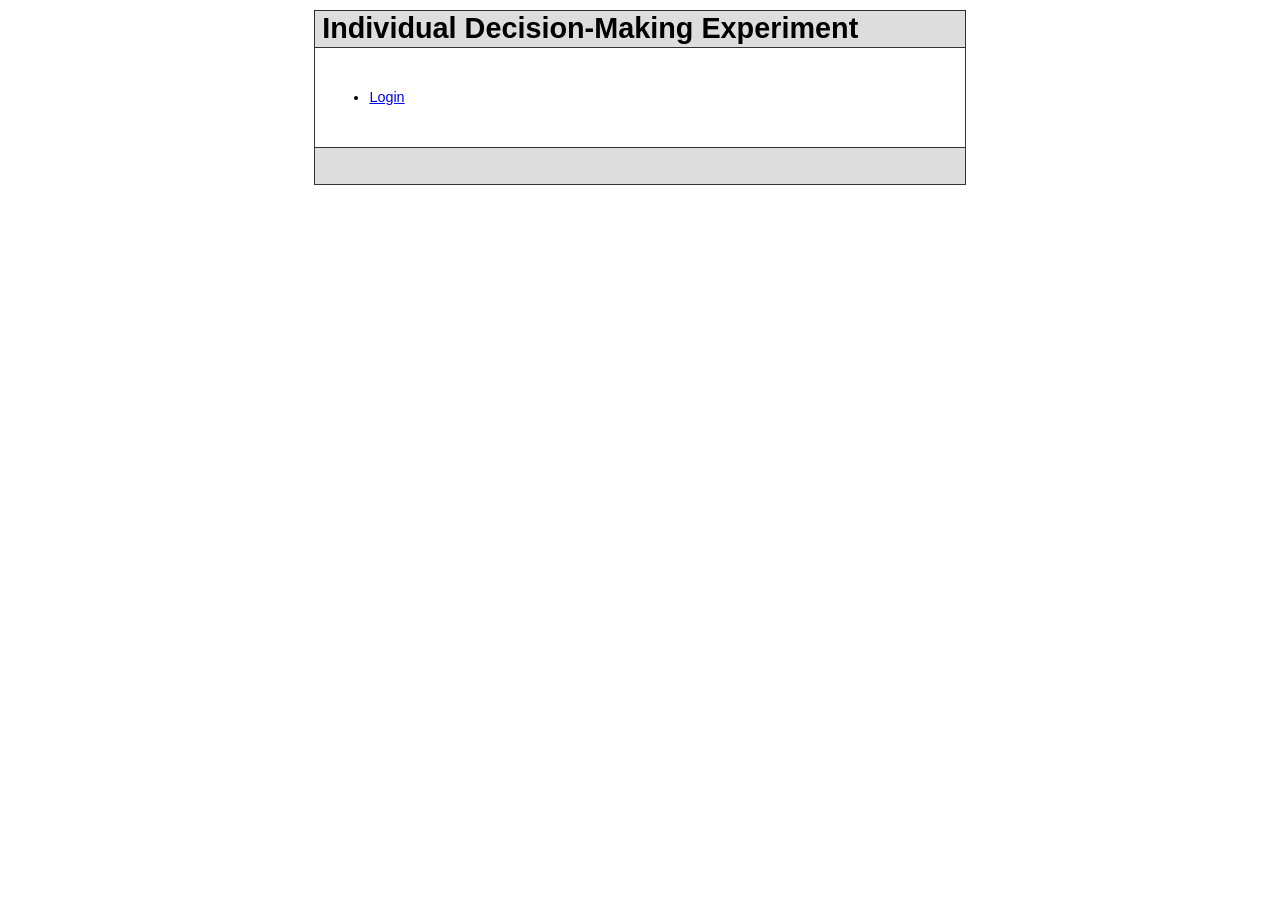
<file: index.html>
<!DOCTYPE html PUBLIC "-//W3C//DTD XHTML 1.0 Strict//EN"  "http://www.w3.org/TR/xhtml1/DTD/xhtml1-strict.dtd">
<html xmlns="http://www.w3.org/1999/xhtml" xml:lang="en-US" lang="en-US">
<head>
      <meta http-equiv='Content-Type' content='text/html; charset=utf-8'/>
      <title>Individual Decision-Making Experiment</title>
      <link rel="STYLESHEET" type="text/css" href="style/fg_membersite.css">
</head>
<body>

<div id='fg_membersite_content'>

<div id="top">
<h1>Individual Decision-Making Experiment</h1>
</div>

<div id="content">
<ul>
<!-- <li><a href='register.php'>Register</a></li>
<li><a href='confirmreg.php'>Confirm registration</a></li> -->
<li><a href='login.php'>Login</a></li>
</ul>
</div>

<div id="footer">
&nbsp;
</div>

</div>
</body>
</html>
</file>
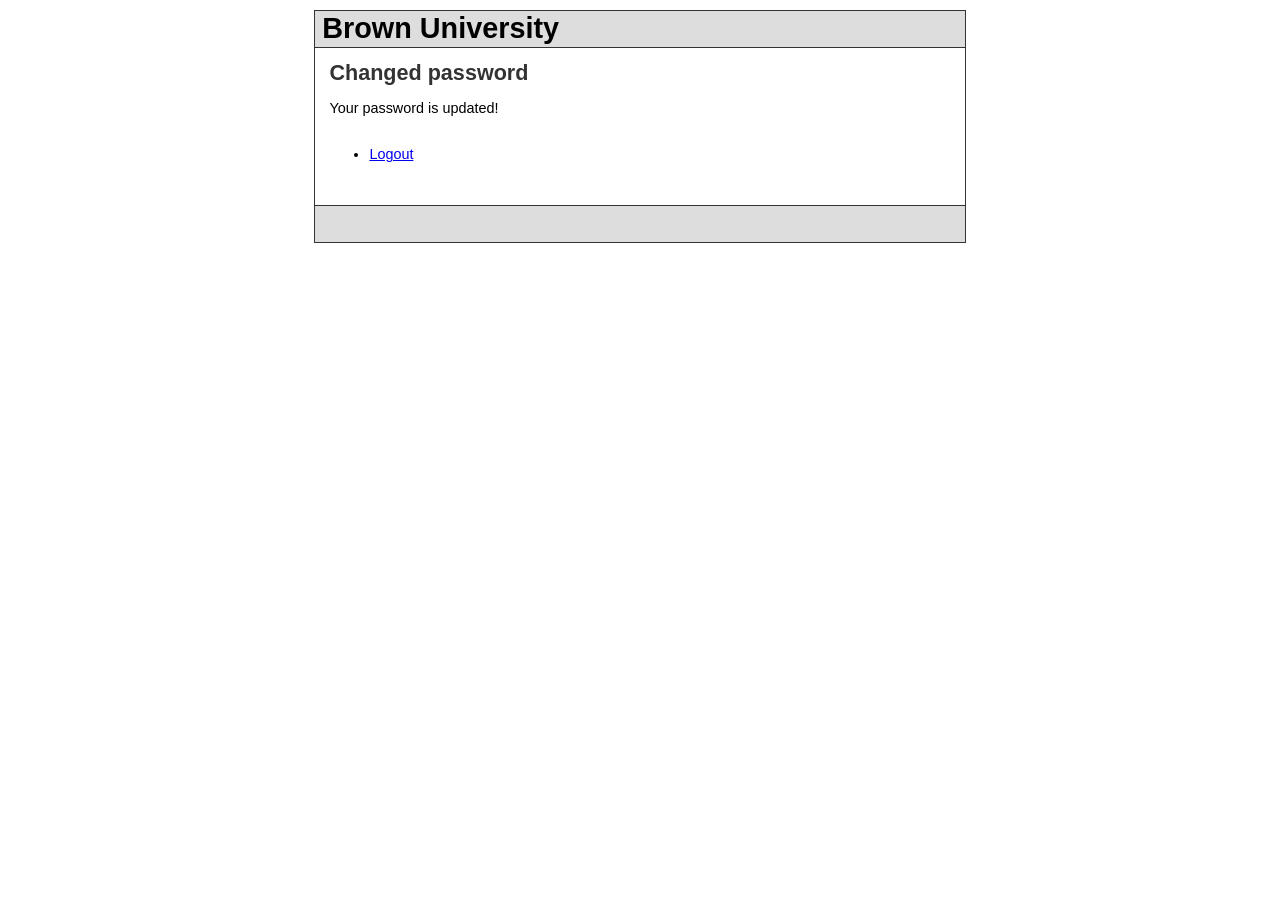
<file: changed-pwd.html>
<!DOCTYPE html PUBLIC "-//W3C//DTD XHTML 1.0 Strict//EN"  "http://www.w3.org/TR/xhtml1/DTD/xhtml1-strict.dtd">
<html xmlns="http://www.w3.org/1999/xhtml" xml:lang="en-US" lang="en-US">
<head>
      <meta http-equiv='Content-Type' content='text/html; charset=utf-8'/>
      <title>Changed password</title>
      <link rel="STYLESHEET" type="text/css" href="style/fg_membersite.css">
</head>
<body>

<div id='fg_membersite_content'>

<div id="top">
<h1>Brown University</h1>
</div>

<div id="content">
<h2>Changed password</h2>
<p>Your password is updated!</p>
<ul>
<li><a href='logout.php'>Logout</a></li>
</ul>
</div>

<div id="footer">
&nbsp;
</div>

</div>
</body>
</html>
</file>
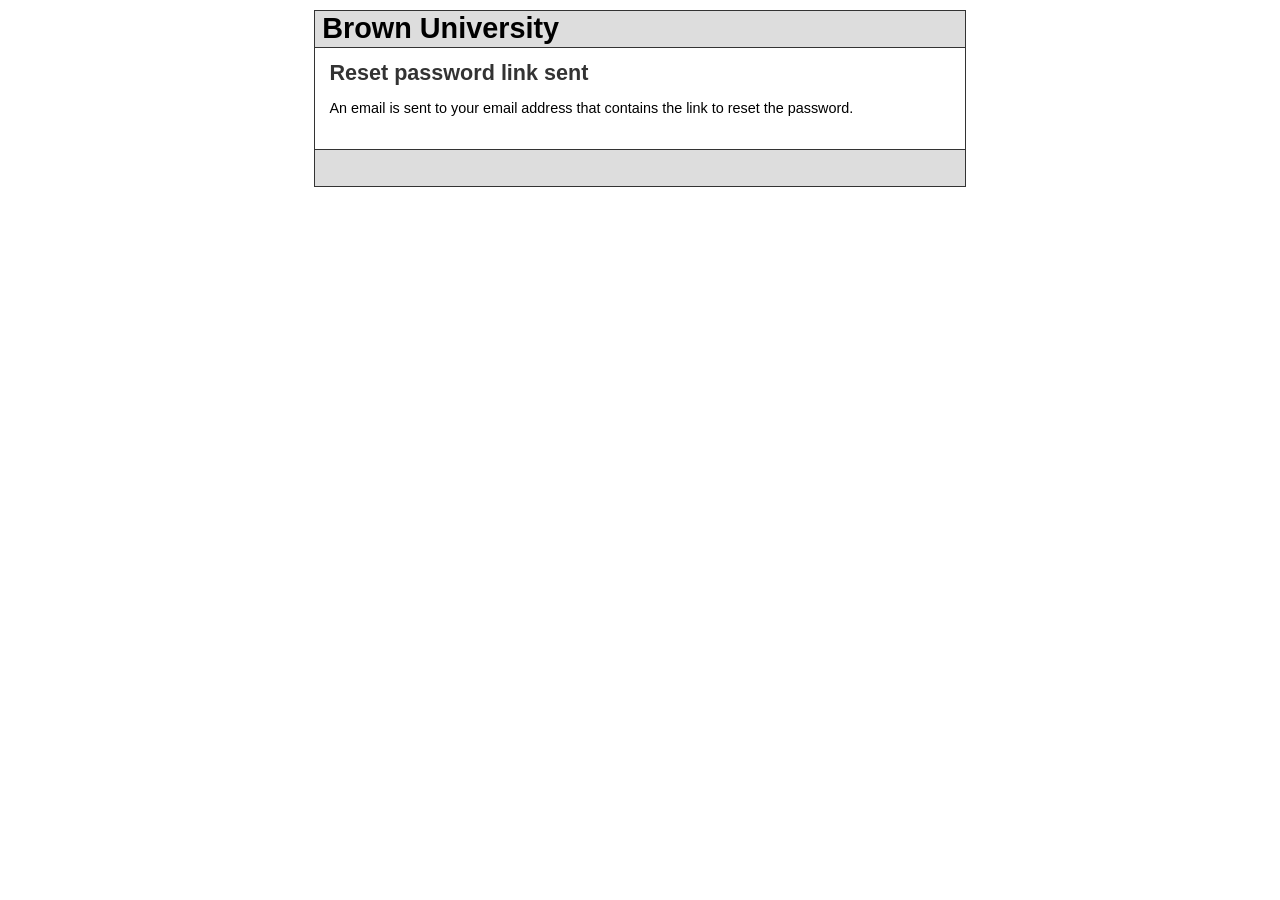
<file: reset-pwd-link-sent.html>
<!DOCTYPE html PUBLIC "-//W3C//DTD XHTML 1.0 Strict//EN"  "http://www.w3.org/TR/xhtml1/DTD/xhtml1-strict.dtd">
<html xmlns="http://www.w3.org/1999/xhtml" xml:lang="en-US" lang="en-US">
<head>
      <meta http-equiv='Content-Type' content='text/html; charset=utf-8'/>
      <title>Thank you!</title>
      <link rel="STYLESHEET" type="text/css" href="style/fg_membersite.css">
</head>
<body>

<div id='fg_membersite_content'>

<div id="top">
<h1>Brown University</h1>
</div>

<div id="content">
<h2>Reset password link sent</h2>
<p>An email is sent to your email address that contains the link to reset the password.</p>
</div>

<div id="footer">
&nbsp;
</div>

</div>
</body>
</html>
</file>
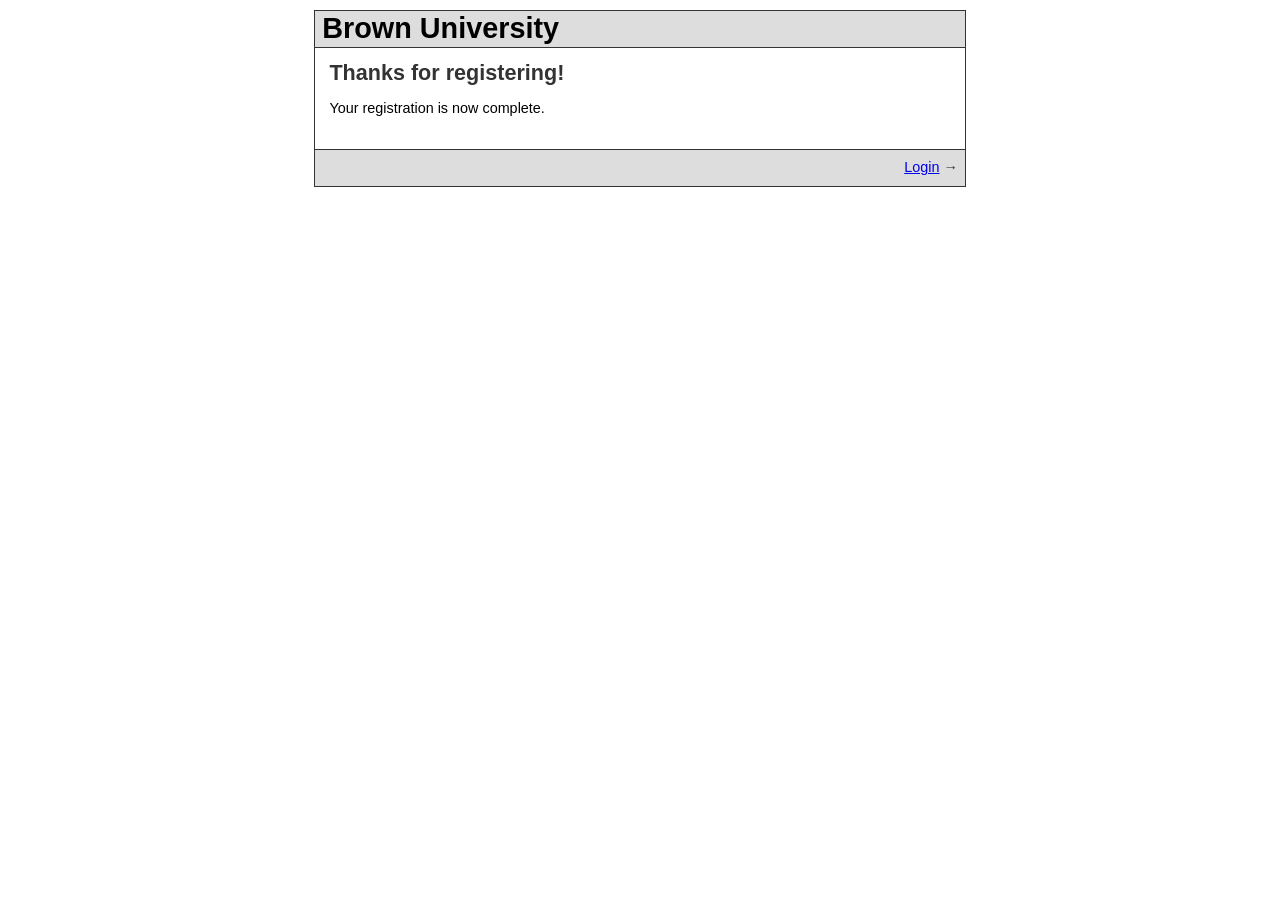
<file: thank-you-regd.html>
<!DOCTYPE html PUBLIC "-//W3C//DTD XHTML 1.0 Strict//EN"  "http://www.w3.org/TR/xhtml1/DTD/xhtml1-strict.dtd">
<html xmlns="http://www.w3.org/1999/xhtml" xml:lang="en-US" lang="en-US">
<head>
      <meta http-equiv='Content-Type' content='text/html; charset=utf-8'/>
      <title>Thank you!</title>
      <link rel="STYLESHEET" type="text/css" href="style/fg_membersite.css">
</head>
<body>

<div id='fg_membersite_content'>

<div id="top">
<h1>Brown University</h1>
</div>

<div id="content">
<h2>Thanks for registering!</h2>
<p>Your registration is now complete.</p>
</div>

<div id="footer">
<div id="rightnav">
<a href='login.php'>Login</a>&nbsp;&#8594;
</div>
</div>

</div>

</body>
</html>
</file>
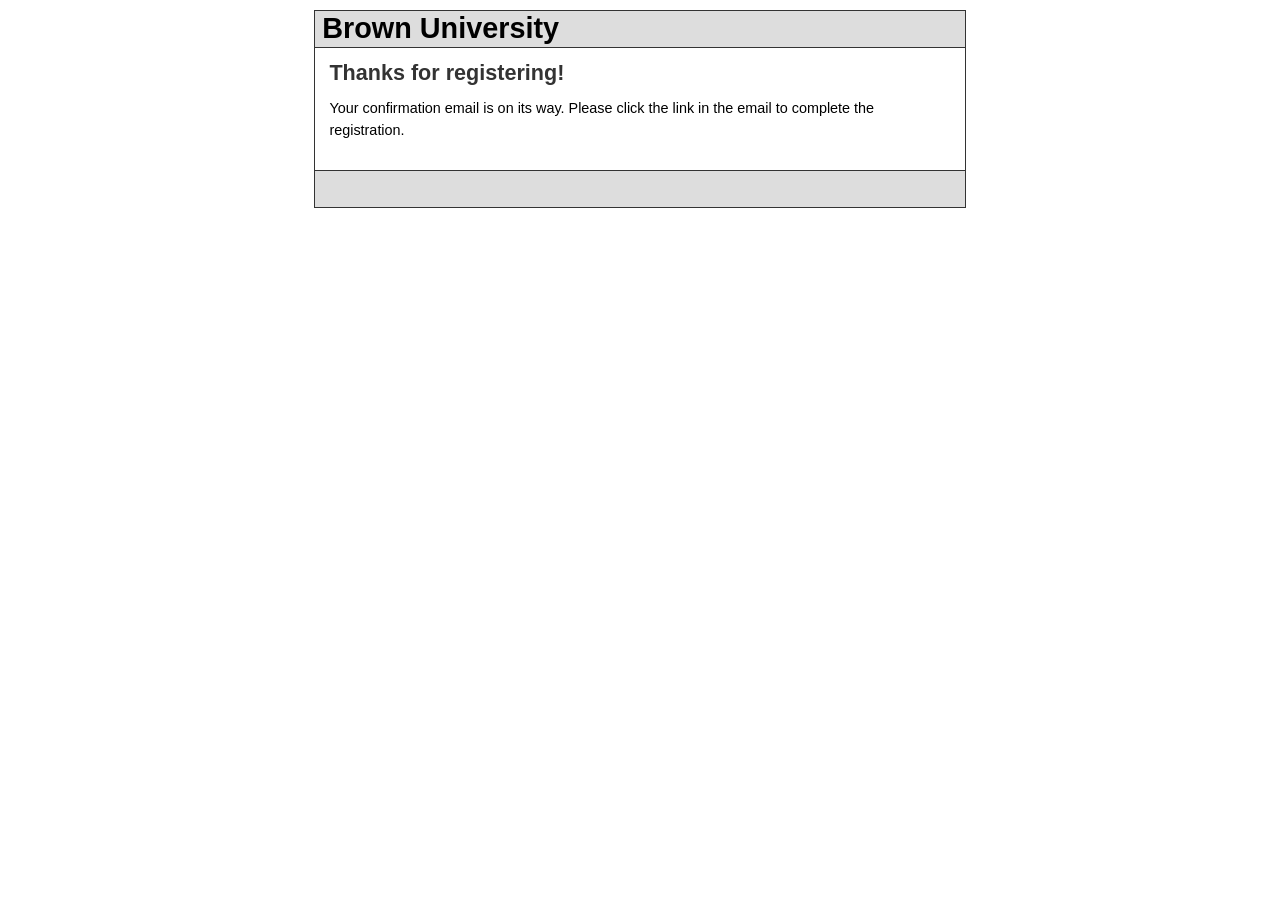
<file: thank-you.html>
<!DOCTYPE html PUBLIC "-//W3C//DTD XHTML 1.0 Strict//EN"  "http://www.w3.org/TR/xhtml1/DTD/xhtml1-strict.dtd">
<html xmlns="http://www.w3.org/1999/xhtml" xml:lang="en-US" lang="en-US">
<head>
      <meta http-equiv='Content-Type' content='text/html; charset=utf-8'/>
      <title>Thank you!</title>
      <link rel="STYLESHEET" type="text/css" href="style/fg_membersite.css">
</head>
<body>
<div id='fg_membersite_content'>

<div id="top">
<h1>Brown University</h1>
</div>

<div id="content">
<h2>Thanks for registering!</h2>
<p>Your confirmation email is on its way. Please click the link in the email to complete the registration.</p>
</div>

<div id="footer">
&nbsp;
</div>

</div>
</body>
</html>
</file>
<file: style/fg_membersite.css>
/*
Registration/Login Form by html-form-guide.com
You can customize all the aspects of the form in this style sheet
*/

#fg_membersite fieldset
{
   width: 230px;
   padding:20px;
   border:1px solid #ccc;
-moz-border-radius: 10px;
-webkit-border-radius: 10px;
-khtml-border-radius: 10px;
border-radius: 10px;   
}

#fg_membersite legend, #fg_membersite h2
{
   font-family : Arial, sans-serif;
   font-size: 1.3em;
   font-weight:bold;
   color:#333;
}

#fg_membersite label
{
   font-family : Arial, sans-serif;
   font-size:0.8em;
   font-weight: bold;
}

#fg_membersite input[type="text"],#fg_membersite textarea,
#fg_membersite input[type="password"]
{
  font-family : Arial, Verdana, sans-serif;
  font-size: 0.8em;
  line-height:140%;
  color : #000; 
  padding : 3px; 
  border : 1px solid #999;
    -moz-border-radius: 5px;
    -webkit-border-radius: 5px;
    -khtml-border-radius: 5px;
    border-radius: 5px;

}

#fg_membersite input[type="text"],
#fg_membersite input[type="password"]
{
  height:18px;
  width:220px;
}

 #fg_membersite #scaptcha
{
  width:60px;
  height:18px;
}

#fg_membersite input[type="submit"]
{
   width:100px;
   height:30px;
   padding-left:0px;
}

#fg_membersite textarea
{
  height:120px;
  width:310px;
}

#fg_membersite input[type="text"]:focus,
#fg_membersite textarea:focus
{
  color : #009;
  border : 1px solid #990000;
  background-color : #ffff99;
  font-weight:bold;
}

#fg_membersite .container
{
   margin-top:8px;
   margin-bottom: 10px;
}

#fg_membersite .error
{
   font-family: Verdana, Arial, sans-serif; 
   font-size: 0.7em;
   color: #900;
   background-color : #ffff00;
}

#fg_membersite #register_password_errorloc
{
    clear:both;
}

#fg_membersite  fieldset#antispam
{
   padding:2px;
   border-top:1px solid #EEE;
   border-left:0;
   border-right:0;
   border-bottom:0;
   width:350px;
}

#fg_membersite fieldset#antispam legend
{
   font-family : Arial, sans-serif;
   font-size: 0.8em;
   font-weight:bold;
   color:#333;   
}

#fg_membersite .short_explanation
{
   font-family : Arial, sans-serif;
   font-size: 0.6em;
   color:#333;   
}

/* spam_trap: This input is hidden. This is here to trick the spam bots*/
#fg_membersite .spmhidip
{
   display:none;
   width:10px;
   height:3px;
}
#fg_membersite #fg_crdiv
{
   font-family : Arial, sans-serif;
   font-size: 0.3em;
   opacity: .2;
   -moz-opacity: .2;
   filter: alpha(opacity=20);   
}
#fg_membersite  #fg_crdiv p
{
    display:none;
}

#fg_membersite_content li
{
font-family : Arial, sans-serif;
padding-top:10px;
padding-bottom:10px;
}
#fg_membersite_content
{
    width: 650px;
    margin: 10px auto;
    background-color:#fff;
    border: 1px solid #333;
    line-height: 130%;

    font-family : Arial, sans-serif;
    font-size: 0.9em;
    line-height: 150%;
}

#fg_membersite_content h2
{
   font-family : Arial, sans-serif;
   font-size: 1.5em;
   font-weight:bold;
   color:#333;
}

/*
MY ADDITIONS
*/

body
{
    font-family : Arial, sans-serif;
}

#top
{
    padding: .5em;
    background-color: #ddd;
    border-bottom: 1px solid #333;
}

#top h1
{
    padding: 0;
    margin: 0;
}

#content
{
    padding: 1em;
}

#footer
{
    clear: both;
    height: 1%;
    overflow: hidden;
    margin: 0;
    padding: .5em;
    color: #333;
    background-color: #ddd;
    border-top: 1px solid #333;
}

#content h2 { margin: 0 0 .5em 0; }

#leftnav
{
    float: left;
    margin: 0;
    padding: 0;
}

#rightnav
{
    float: right;
    margin: 0;
    padding: 0;
}

img.dot {
    padding:0px;
    margin:0px;
    border:0px;
}

table.dotary {
    width:100%;
    border-collapse:collapse;
    border-spacing:0px;
    text-align:center;
}

table.dotary tr, td {
    padding:0px;
    margin:0px;
    border:0px;
}

table.options {
    width:100%;
    border-collapse:collapse;
    border-spacing:0px;
}

table.options td, th {
    border:1px solid #333;
    padding:3px 7px 2px 7px;
}

table.options th {
    font-size:1.1em;
    text-align:left;
    padding-top:5px;
    padding-bottom:4px;
    background-color:#333;
    color:#fff;
}

table.options tr.alt td {
    color:#000;
    background-color:#ddd;
}
</file>
